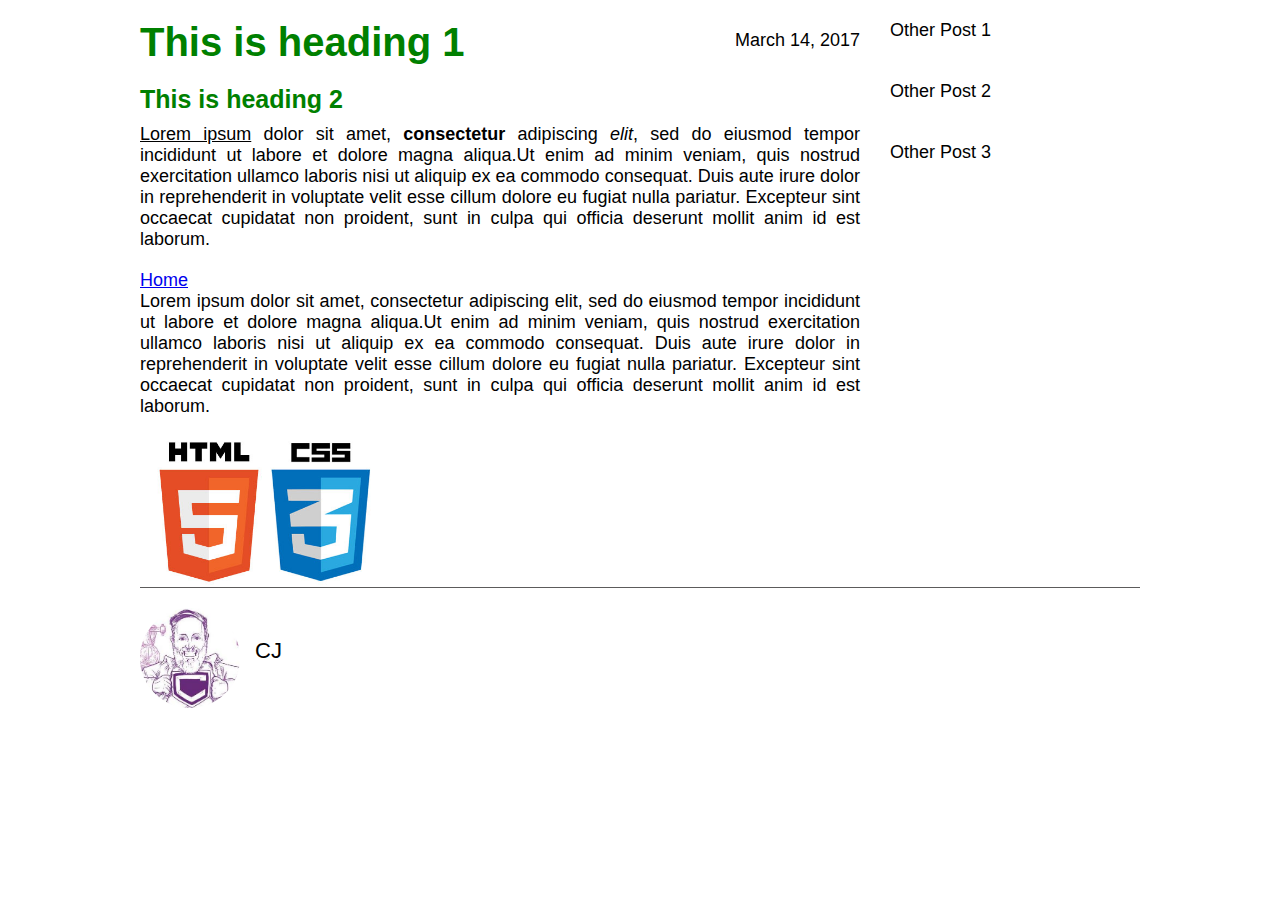
<file: 1_basics/index.html>
<html>
    <head>
        <title>First CSS</title>
        <link rel="stylesheet" type="text/css" href="styles.css">
    </head>
    <body>
        <div class="container">
            <div class="post">
                <h1>This is heading 1</h1>
                <p class="date">March 14, 2017</p>
                <h2>This is heading 2</h2>
                <p class="main-text"><u>Lorem ipsum</u> dolor sit amet, <strong>consectetur</strong> adipiscing <em>elit</em>, sed do eiusmod tempor incididunt ut labore et dolore magna aliqua.Ut enim ad minim veniam, quis nostrud exercitation ullamco laboris nisi ut aliquip ex ea commodo consequat. Duis aute irure dolor in reprehenderit in voluptate velit esse cillum dolore eu fugiat nulla pariatur. Excepteur sint occaecat cupidatat non proident, sunt in culpa qui officia deserunt mollit anim id est laborum.</p>
                <a href='#' target="_blank">Home</a>
                <p class="main-text">Lorem ipsum dolor sit amet, consectetur adipiscing elit, sed do eiusmod tempor incididunt ut labore et dolore magna aliqua.Ut enim ad minim veniam, quis nostrud exercitation ullamco laboris nisi ut aliquip ex ea commodo consequat. Duis aute irure dolor in reprehenderit in voluptate velit esse cillum dolore eu fugiat nulla pariatur. Excepteur sint occaecat cupidatat non proident, sunt in culpa qui officia deserunt mollit anim id est laborum.</p>
                <img src="logo.jpg" alt= "sample">
            </div>
            <div class="other-post">
                <div class="other">
                    Other Post 1
                </div>
                <div class="other">
                    Other Post 2
                </div>
                <div class="other">
                    Other Post 3
                </div>
            </div>
            <div class="clearfix"></div>
            <div class="author-box">
                <img src="CJ.jpg" alt= "author is CJ">
                <p class="author-text">CJ</p>
            </div>
            <div class="clearfix"></div>
        </div>
    </body>
</html>
</file>
<file: 1_basics/styles.css>
* {
    margin: 0;
    padding: 0;
    box-sizing: border-box;
}

.clearfix:after {
    content: "";
    display: table;
    clear: both;
}

body {
    font-family: sans-serif;
    font-size: 18px;
}

h1, h2 {
    color: green;
}

h1 {
    font-size: 40px;
    margin-bottom: 20px;
}

h2 {
    font-size: 25px;
    margin-bottom: 10px;
}

.main-text {
    text-align: justify;
    margin-bottom: 20px;
}

.author-text {
    font-size: 22px;
    float: left;
    margin: 30px 0 0 15px;
}

.container {
    width: 1000px;
/*
    margin-left: auto;
    margin-right: auto;
    margin-top: 20px;
*/
    margin: 20px auto 0 auto;
}

.other {
    margin-bottom: 40px;
}

.post {
    width: 75%;
    float: left;
    padding-right: 30px;
    position: relative;
}

.post img {
    height: 150px;
    width: auto;
}

.other-post {
    width: 25%;
    float: left;
}

.author-box {
    border-top: 1px solid #5c5b5b;
    padding-top: 20px;
}

.author-box img {
    height: 100px;
    width: 100px;
    border-radius: 50%;
    float: left;
}

.date {
    /*  
        parent element has to be relative in position when 
        a element needs to be absolute
    */
    position: absolute;
    top: 10px;
    right: 30px;
}
</file>
